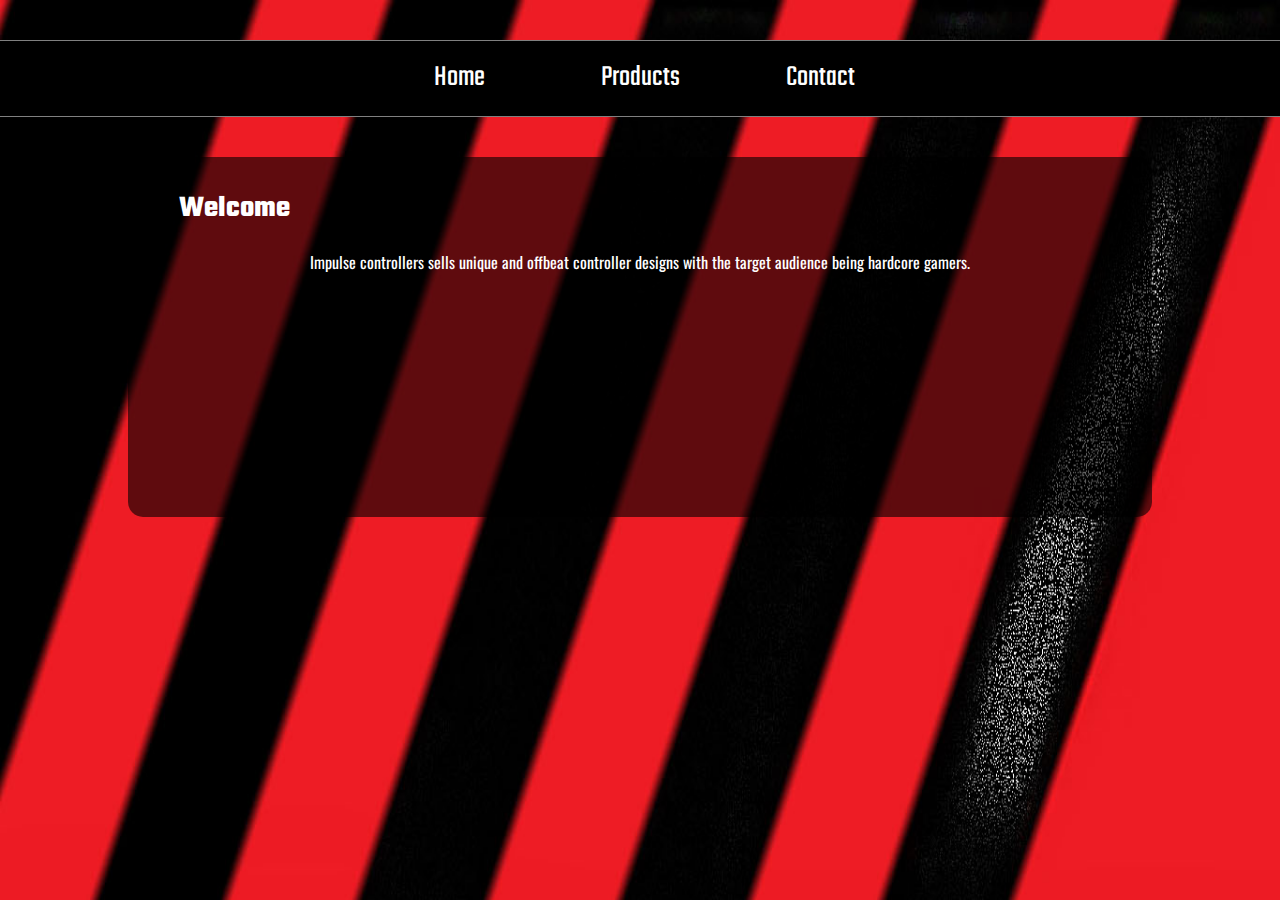
<file: index.html>
<!doctype html>

<head>
    <title>Impulse Controllers</title>
    <link rel="stylesheet" href="styles.css">
</head>

<body>
    <nav>
        <a href="index.html">Home</a>
        <a href="products.html">Products</a>
        <a href="contact.html">Contact</a>
    </nav>
    <section>
        <h1>Welcome</h1>
        <p>Impulse controllers sells unique and offbeat controller designs with the target audience being hardcore gamers.</p>


    </section>




</body>
</file>
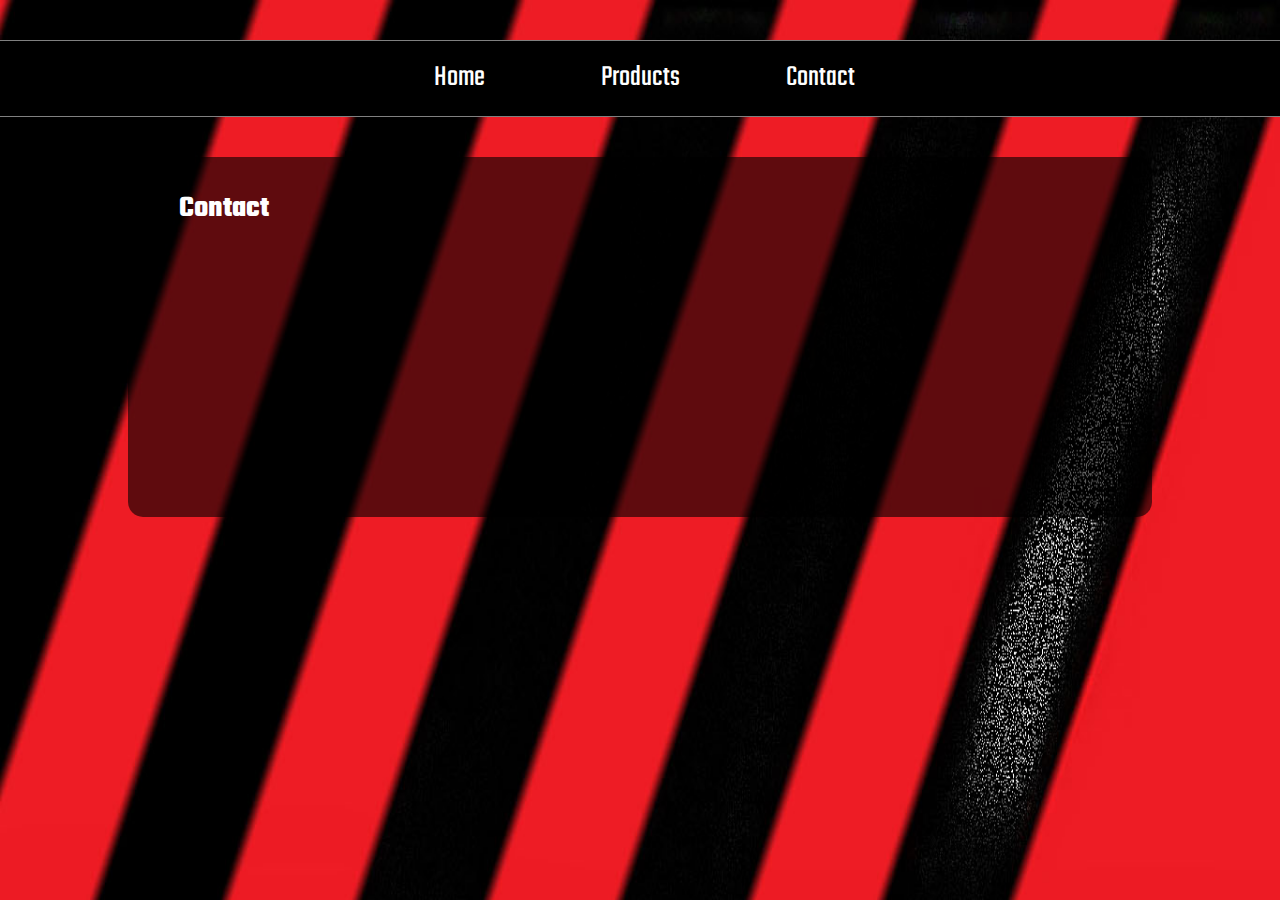
<file: contact.html>
<!doctype html>

<head>
    <title>Impulse Controllers</title>
    <link rel="stylesheet" href="styles.css">
</head>

<body>
    <nav>
        <a href="index.html">Home</a>
        <a href="products.html">Products</a>
        <a href="contact.html">Contact</a>
    </nav>
    <section>
        <h1>Contact</h1>
      


    </section>




</body>
</file>
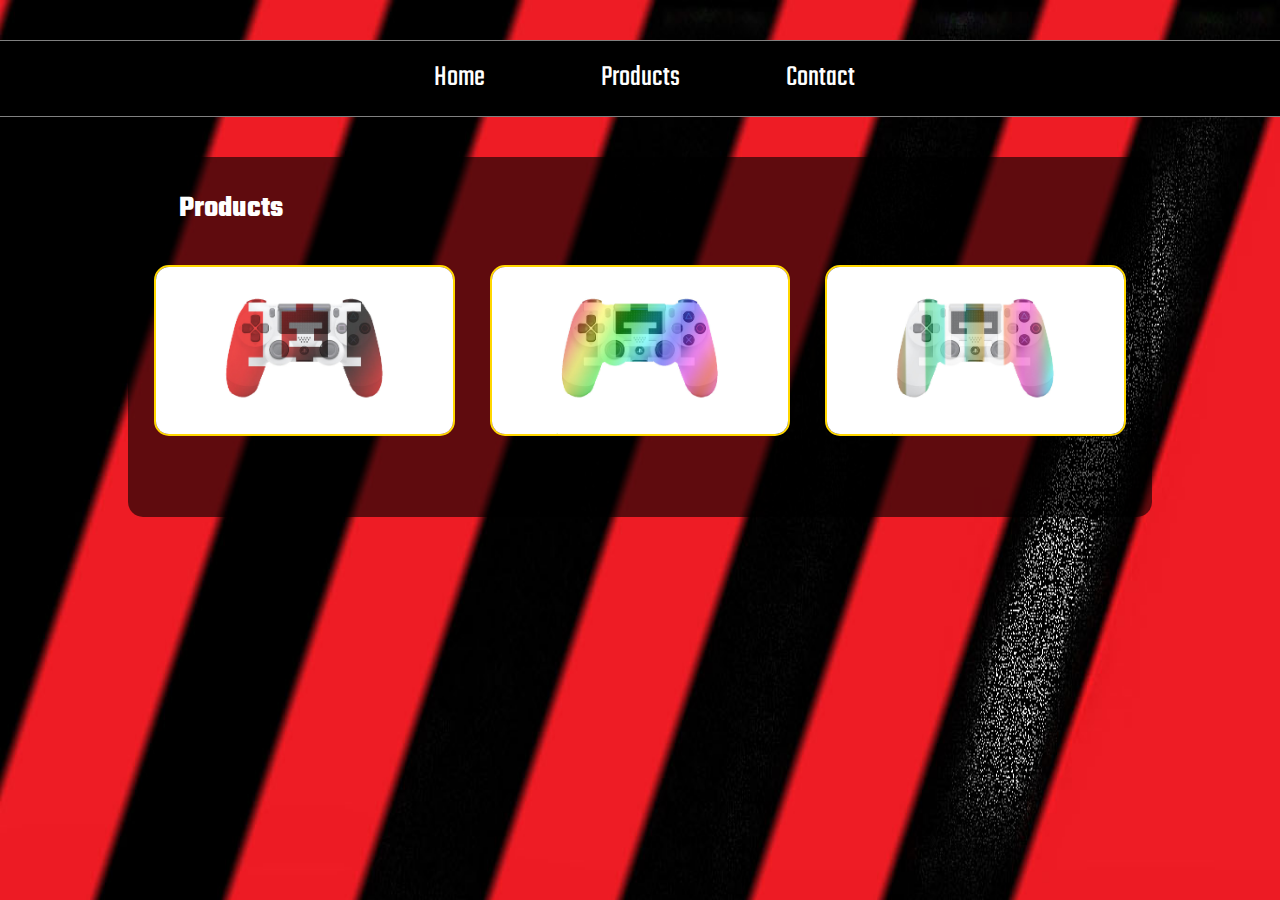
<file: products.html>
<!doctype html>

<head>
    <title>Impulse Controllers</title>
    <link rel="stylesheet" href="styles.css">
</head>

<body>
    <nav>
        <a href="index.html">Home</a>
        <a href="products.html">Products</a>
        <a href="contact.html">Contact</a>
    </nav>
    <section>
        <h1>Products</h1>
        <img src="images/Product.jpg">
        <img src="images/Product2.jpg">
        <img src="images/Product3.jpg">
    


    </section>




</body>
</file>
<file: styles.css>
@import url('https://fonts.googleapis.com/css?family=Teko&display=swap');
@import url('https://fonts.googleapis.com/css?family=Oswald&display=swap');

html {
    background-color: black;
    background-image: url("images/bg.jpg");
    background-size: 100vw 100vh;
    font-family: 'Oswald', sans-serif;

}

body {
    margin: 0px;
}

nav {
    text-align: center;
    background-color: black;
    position: relative;
    top: 40px;
    padding: 15px 0px;
    border: 1px solid grey;
    border-left: none;
    border-right: none;
    
}

nav a {
    text-decoration: none;
    display: inline-block;
    width: 100px;
    color: white;
    margin: 0px 3%;
    font-family: 'Teko', sans-serif;
    font-size: 30px;
    border-bottom: 2px solid black;
    
}


nav a:hover {
    color: gold;
    border-bottom: 2px solid gold;
}

h1 {
    color: white;
    margin: 20px;
    font-family: 'Teko', sans-serif;
    font-size: 30px;
    text-align: left;
    margin-left: 5%;
}

section {
    background-color: rgb(0, 0, 0, 0.6);
    min-height: 350px;
    margin-top: 80px;
    margin: auto;
    margin-top: 80px;
    width: 80%;
    border-radius: 15px;
    padding-top: 10px;
    text-align: center;

}

p {
    margin: 20px;
    color: white;
}

section img {
    width: 29%;
    margin: 1.5%;
    border-radius: 15px;
    border: 2px solid gold; 
}
</file>
